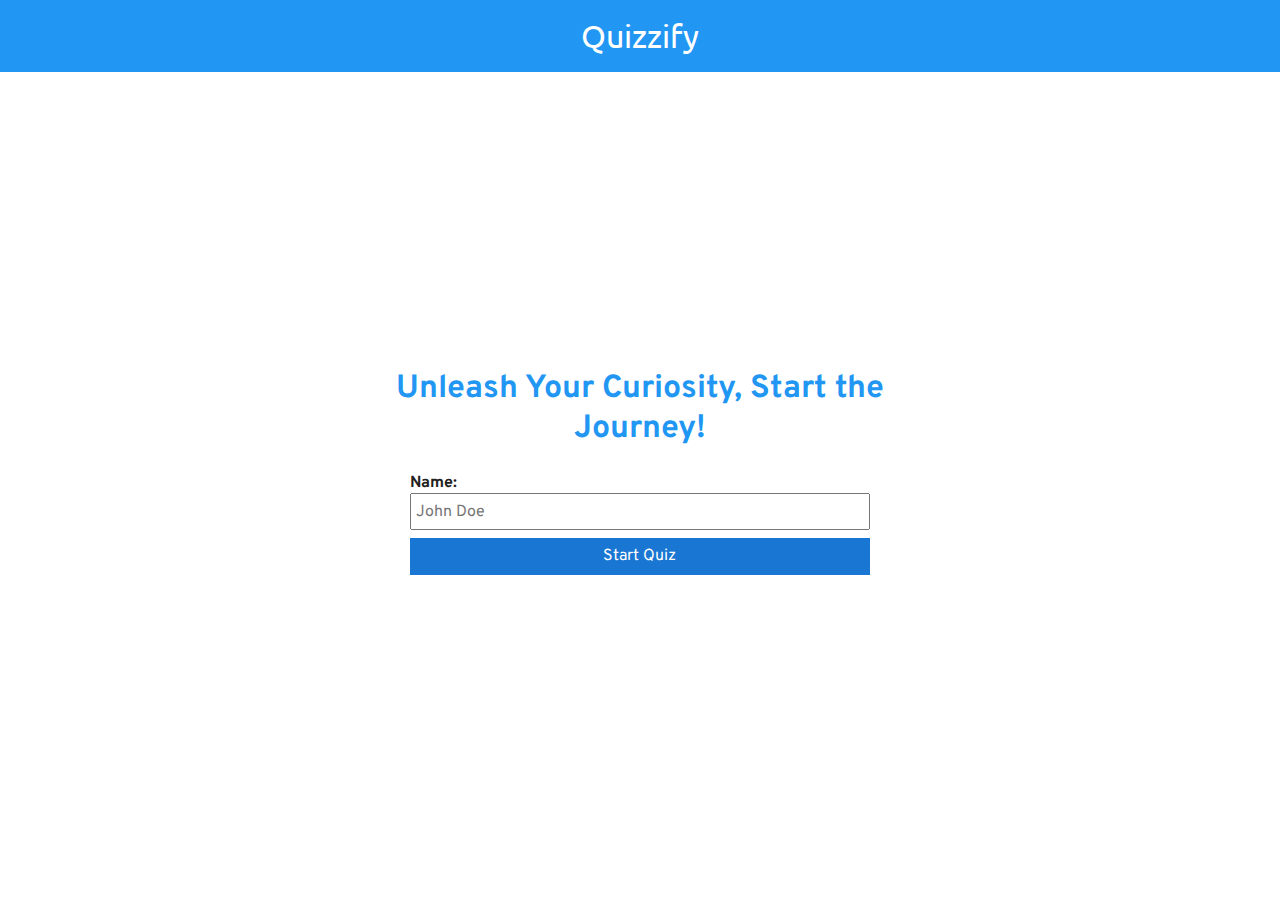
<file: index.html>
<!DOCTYPE html>
<html>
    <head>
        <meta charset="utf-8">
        <meta http-equiv="X-UA-Compatible" content="IE=edge">
        <title>Q and A</title>
        <meta name="description" content="">
        <meta name="viewport" content="width=device-width, initial-scale=1">
        <link rel="stylesheet" href="./styles/main.css">
    </head>
    <body>
        <!-- HEADER -->
        <header>
            <nav>
                <div class="logo">Quizzify</div>
            </nav>
        </header>

        <!-- FIRST SECTION -->
        <section class="intro-sec">
            <div class="container-1">
                <div class="content-1">
                    <h1>Unleash Your Curiosity, Start the Journey!</h1>
                    <form class="input-form" action="">
                        <div class="input-div">
                            <p>Name:</p>
                            <input type="text" name="" id="name-input" autocomplete="on" placeholder="John Doe">
                        </div>
                        <button type="submit" class="start-btn">Start Quiz</button>
                        <!-- <button type="submit" class="start-btn"><a class="start-link" href="./Rules.html">Start Quiz</a></button> -->
                    </form>
                    <p class="error">pls input your name</p>
                </div>
            </div>
        </section>

        
        
        <script src="./app.js" type="module" async defer></script>
    </body>
</html>
</file>
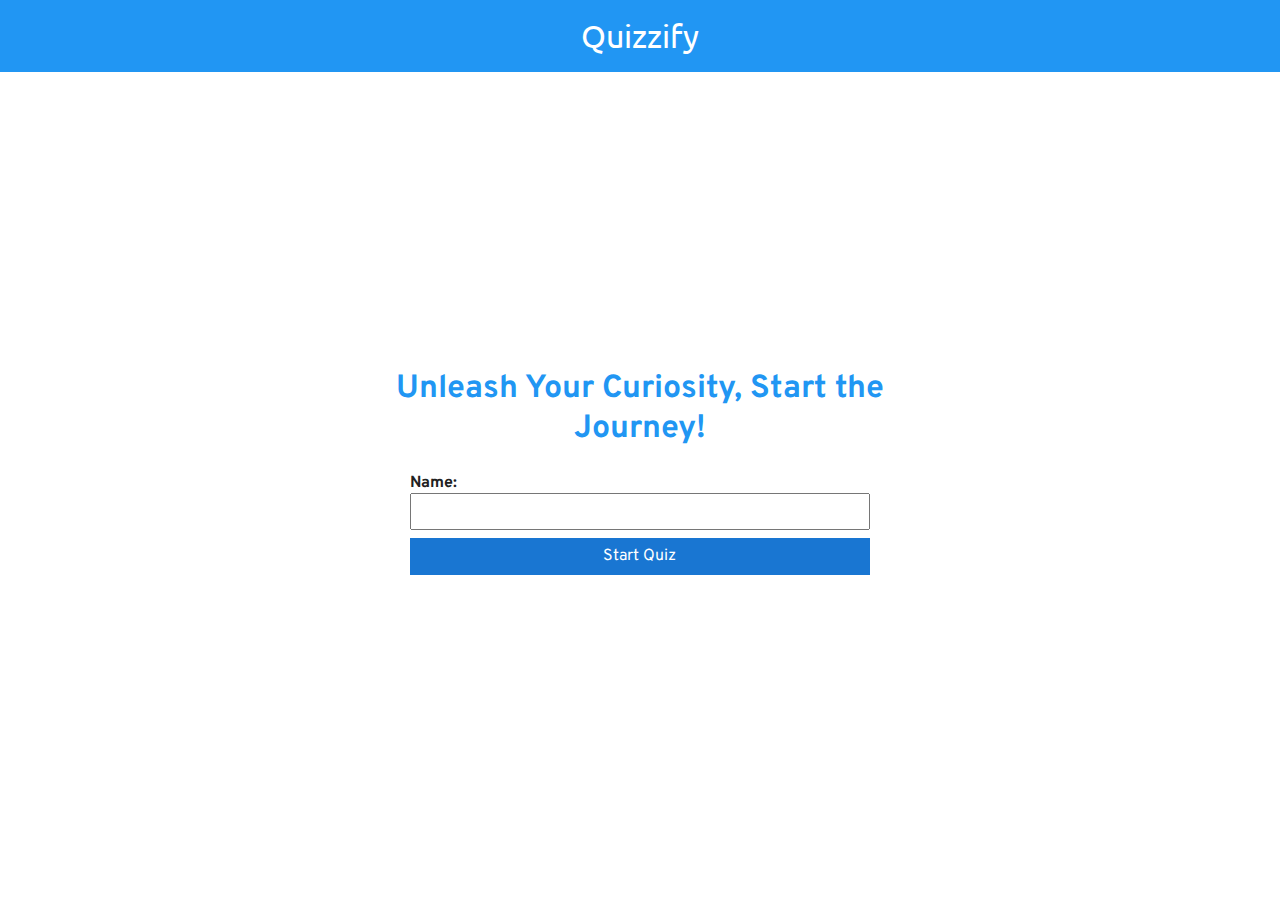
<file: index/index.html>
<!DOCTYPE html>
<html>
    <head>
        <meta charset="utf-8">
        <meta http-equiv="X-UA-Compatible" content="IE=edge">
        <title>Q and A</title>
        <meta name="description" content="">
        <meta name="viewport" content="width=device-width, initial-scale=1">
        <link rel="stylesheet" href="../styles/main.css">
    </head>
    <body>
        <!-- HEADER -->
        <header>
            <nav>
                <div class="logo">Quizzify</div>
            </nav>
        </header>

        <!-- FIRST SECTION -->
        <section class="intro-sec">
            <div class="container-1">
                <div class="content-1">
                    <h1>Unleash Your Curiosity, Start the Journey!</h1>
                    <form class="input-form" action="">
                        <div class="input-div">
                            <p>Name:</p>
                            <input type="text" name="" id="name-input">
                        </div>
                        <button type="submit" class="start-btn">Start Quiz</button>
                        <!-- <button type="submit" class="start-btn"><a class="start-link" href="./Rules.html">Start Quiz</a></button> -->
                    </form>
                    <p class="error">pls input your name</p>
                </div>
            </div>
        </section>

        
        
        <script src="./app.js" async defer></script>
    </body>
</html>
</file>
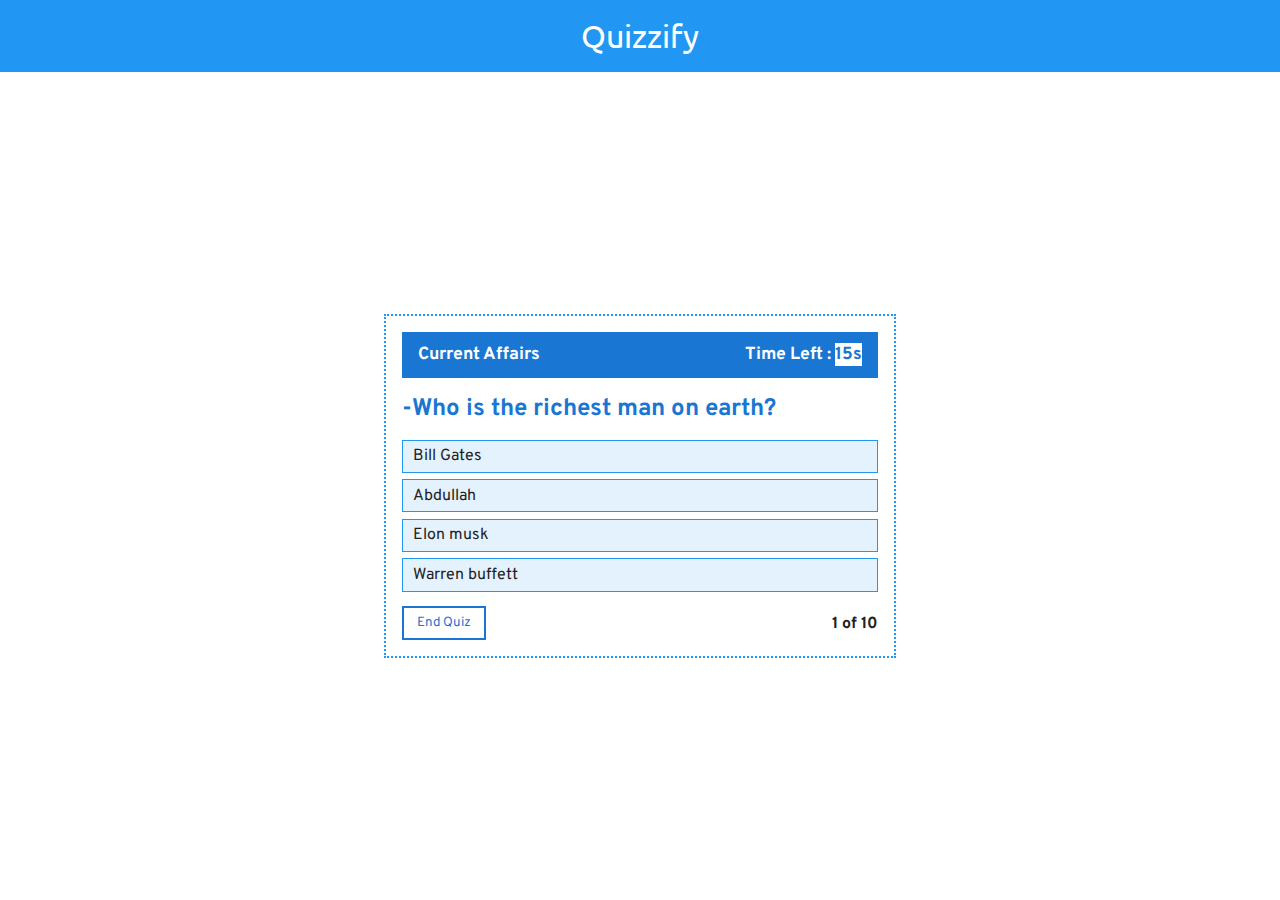
<file: question.html>
<!DOCTYPE html>
<html>
    <head>
        <meta charset="utf-8">
        <meta http-equiv="X-UA-Compatible" content="IE=edge">
        <title>Quiz</title>
        <meta name="description" content="">
        <meta name="viewport" content="width=device-width, initial-scale=1">
        <link rel="stylesheet" href="./main.css">
    </head>
    <body>
         <!-- HEADER -->
         <header>
            <nav>
                <div class="logo">Quizzify</div>
            </nav>
        </header>

        <!-- SCETION QUESTION -->
        <section class="quest-sec">
            <div class="container-3">
                <div class="content-3">
                    <div class="title">
                        <div class="topic"><p>current Affairs</p></div>
                        <div class="time">Time left : <span class="seconds">15s</span></div>
                    </div>
                    <div class="question"><h2>-Who is the richest man on earth?</h2></div>
                    <div class="options">
                        <p class="opt">Bill Gates</p>
                        <p class="opt">Abdullah</p>
                        <p class="opt">Elon musk</p>
                        <p class="opt">Warren buffett</p>
                    </div>
                    <div class="btn-div ques">
                        <button class="prev"><a href="./result.html">End Quiz</a></button>
                        <p class="ques-left">1 of 10</p>
                        
                    </div>
                </div>
                
            </div>
        </section>
       
        
        <script src="" async defer></script>
    </body>
</html>
</file>
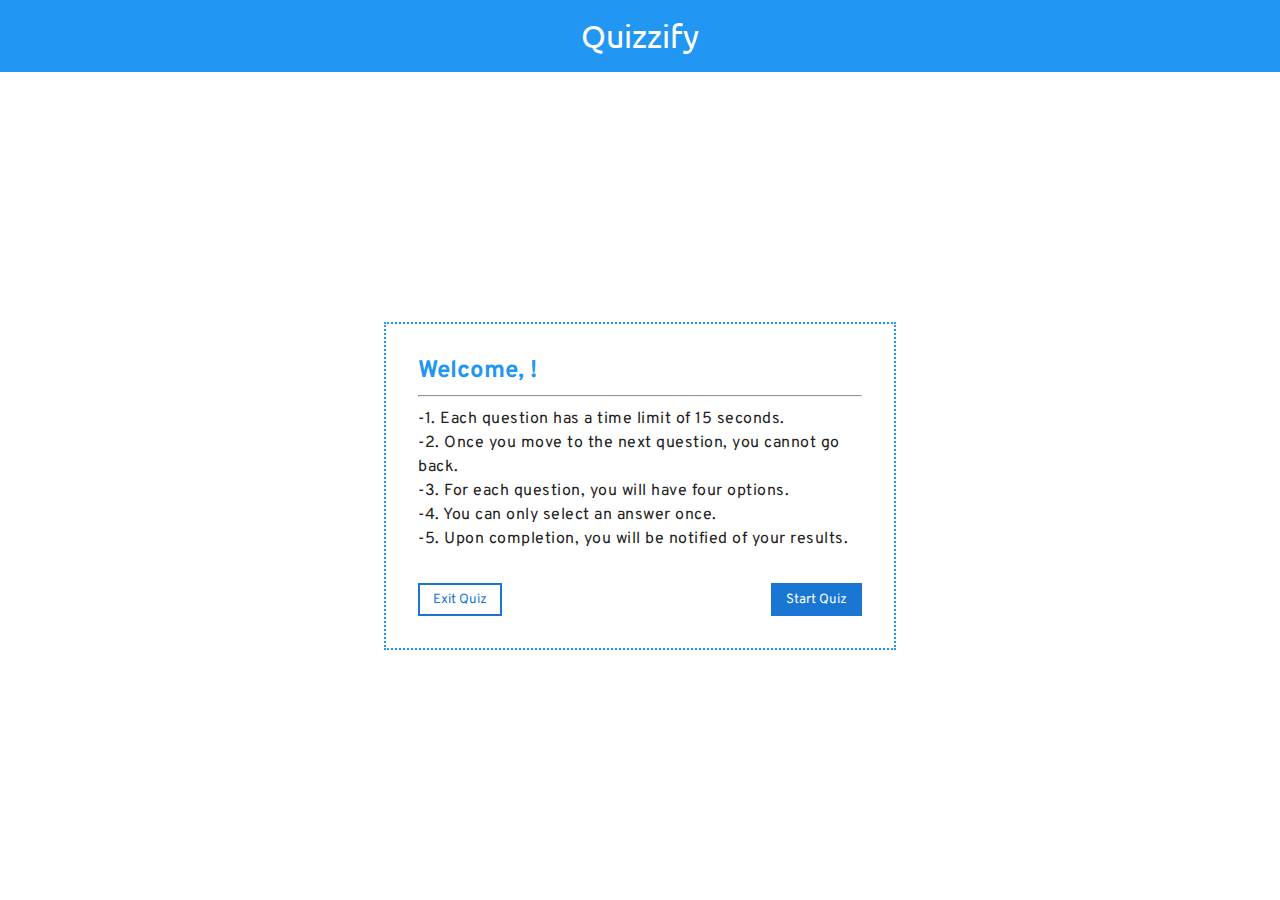
<file: Rules.html>
<!DOCTYPE html>
<html>
    <head>
        <meta charset="utf-8">
        <meta http-equiv="X-UA-Compatible" content="IE=edge">
        <title>Quiz Rules</title>
        <meta name="description" content="">
        <meta name="viewport" content="width=device-width, initial-scale=1">
        <link rel="stylesheet" href="main.css">
    </head>
    <body>
        <!-- HEADER -->
        <header>
            <nav>
                <div class="logo">Quizzify</div>
            </nav>
        </header>

        <!-- RULE SECTION -->
        <section class="rule-sec">
            <div class="container-2">
                <div class="content-2">
                    <h2>Welcome, <span id="curr-name"></span> !</h2>
                    <hr>
                    <div class="rules-p">
                        <p>-1. Each question has a time limit of 15 seconds.</p>
                        <p>-2. Once you move to the next question, you cannot go back.</p>
                        <p>-3. For each question, you will have four options.</p>
                        <p>-4. You can only select an answer once.</p>
                        <p>-5. Upon completion, you will be notified of your results.</p>
                    </div>
                    <div class="btn-div">
                        <button id="home" class="prev"><a href="./index.html">Exit Quiz</a></button>
                        <button class="next"><a href="./question.html">Start Quiz</a></button> 
                    </div>
                    
                </div>
            </div>
        </section>
        <script src="rules.js" async defer></script>
    </body>
</html>
</file>
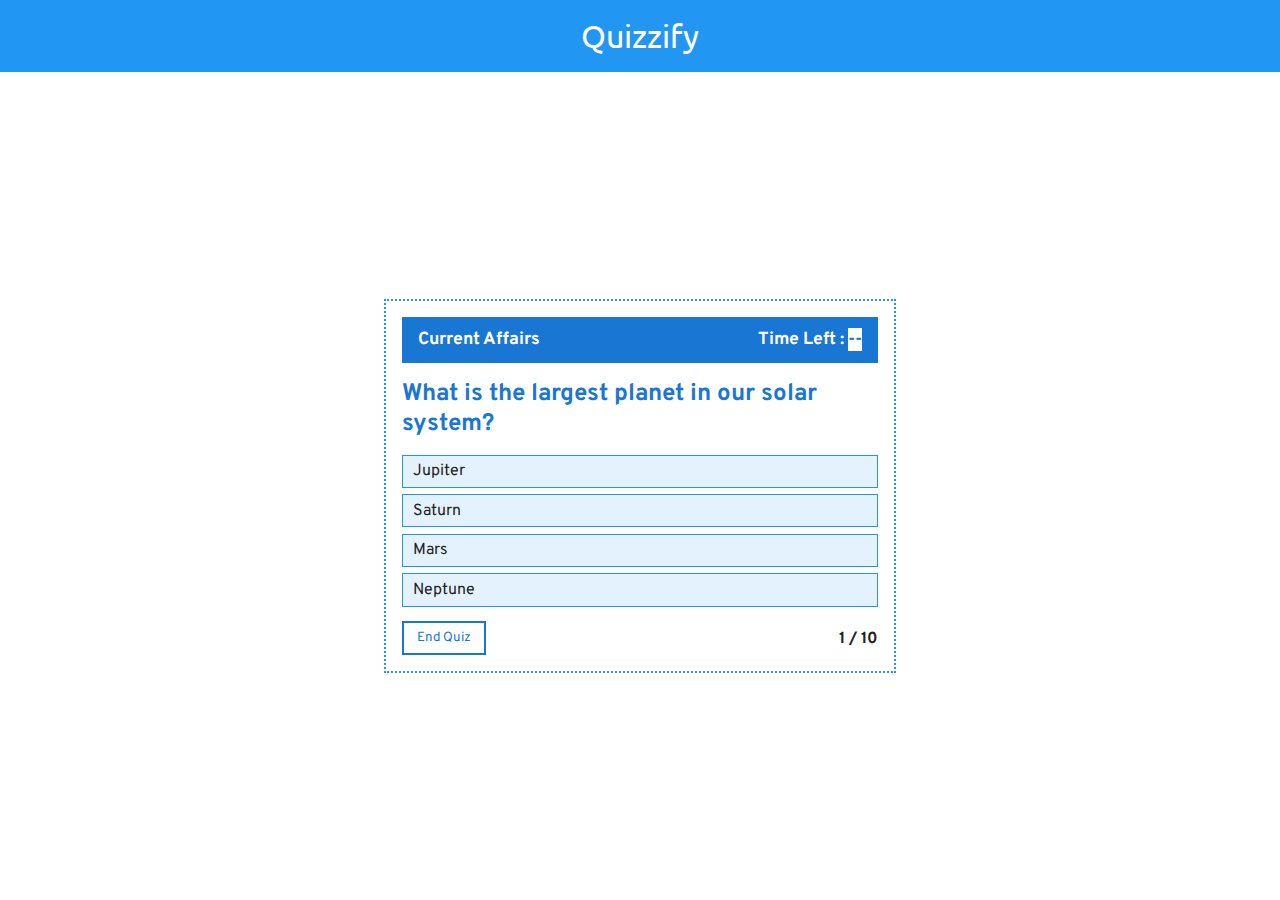
<file: qustion/question.html>
<!DOCTYPE html>
<html>
    <head>
        <meta charset="utf-8">
        <meta http-equiv="X-UA-Compatible" content="IE=edge">
        <title>Quiz</title>
        <meta name="description" content="">
        <meta name="viewport" content="width=device-width, initial-scale=1">
        <link rel="stylesheet" href="../styles/main.css">
    </head>
    <body>
         <!-- HEADER -->
         <header>
            <nav>
                <div class="logo">Quizzify</div>
            </nav>
        </header>

        <!-- SCETION QUESTION -->
        <section class="quest-sec">
            <div class="container-3">
                <div class="content-3">
                    <div class="title">
                        <div class="topic"><p>current Affairs</p></div>
                        <div class="time">Time left : <span class="seconds">--</span></div>
                    </div>
                    <div class="question"><h2 class="quest">-Who is the richest man on earth?</h2></div>
                    <div class="options">
                        <!-- <p class="opt">Bill Gates</p>
                        <p class="opt">Abdullah</p>
                        <p class="opt">Elon musk</p>
                        <p class="opt">Warren buffett</p> -->
                    </div>
                    <div class="btn-div ques">
                        <button class="prev"><a href="../result/result.html">End Quiz</a></button>
                        <p class="ques-left">1 of 10</p>
                        
                    </div>
                </div>
                
            </div>
        </section>
       
        
        <script src="question.js" type="module" async defer></script>
    </body>
</html>
</file>
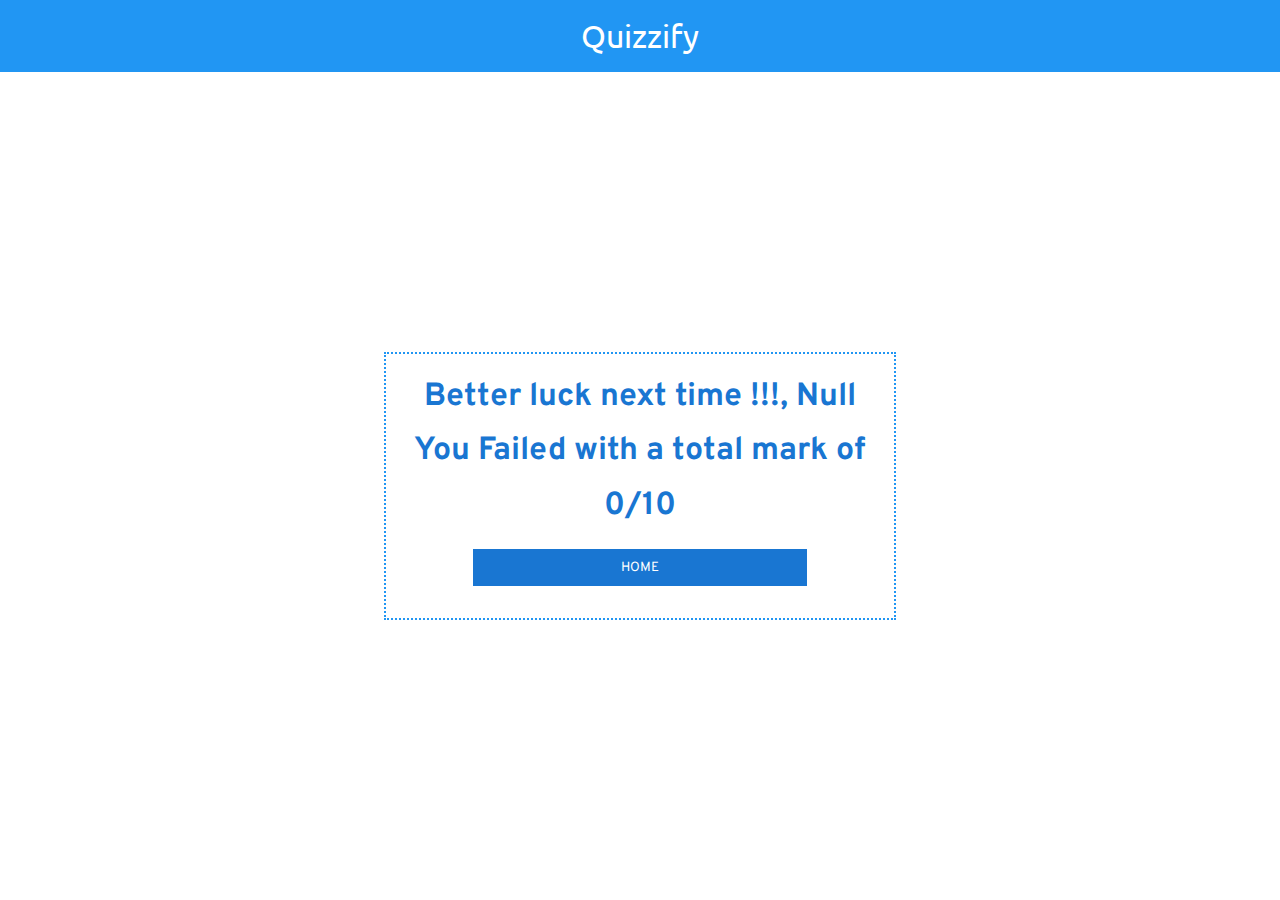
<file: result/result.html>
<!DOCTYPE html>
<html>
    <head>
        <meta charset="utf-8">
        <meta http-equiv="X-UA-Compatible" content="IE=edge">
        <title></title>
        <meta name="description" content="">
        <meta name="viewport" content="width=device-width, initial-scale=1">
        <link rel="stylesheet" href="../styles/main.css">
    </head>
    <body>
        <!-- HEADER -->
        <header>
            <nav>
                <div class="logo">Quizzify</div>
            </nav>
        </header>
        <!-- RESULT SECTION -->
        <section class="result-sec">
            <div class="container-4">
                <div class="content-4">
                    <h1 id="score">
                        Congratulations !!!, <span id="person-name">-----</span><br>
                        You PASSED with total mark of <br>
                        <span>12/10</span>
                    </h1>
                    <!-- <h1>
                        Better luck next time !!!, <span id="Uname">Theonlyabdull</span><br>
                        You Failed with total mark of <br>
                        <span>6/15</span>
                    </h1> -->
                    <div class="home-btn">
                        <button class="Go-home"><a href="../index.html">HOME</a></button>
                    </div>
                </div>
            </div>
        </section>
        
        
        <script src="result.js" type="module" async defer></script>
    </body>
</html>
</file>
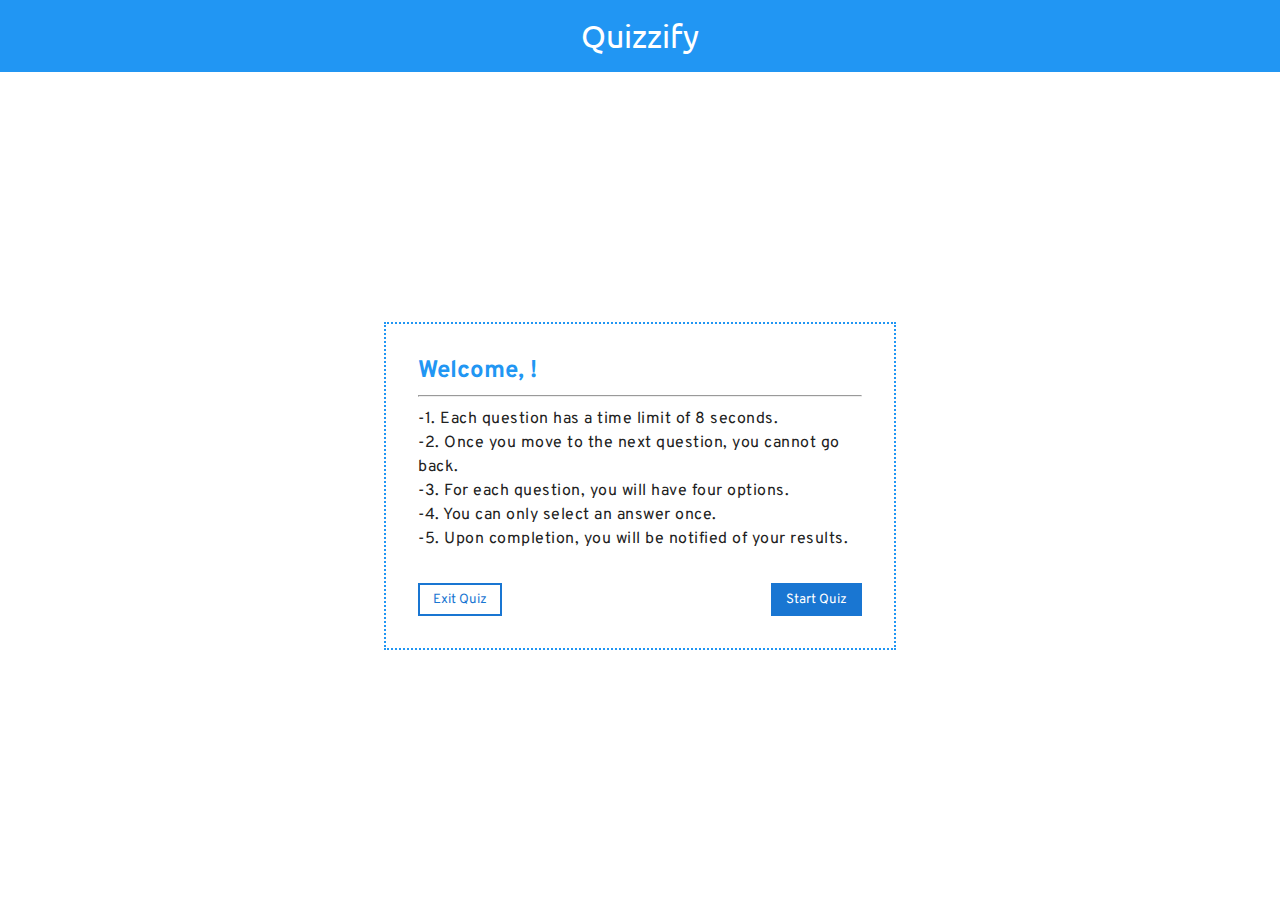
<file: rules/rules.html>
<!DOCTYPE html>
<html>
    <head>
        <meta charset="utf-8">
        <meta http-equiv="X-UA-Compatible" content="IE=edge">
        <title>Quiz Rules</title>
        <meta name="description" content="">
        <meta name="viewport" content="width=device-width, initial-scale=1">
        <link rel="stylesheet" href="../styles/main.css">
    </head>
    <body>
        <!-- HEADER -->
        <header>
            <nav>
                <div class="logo">Quizzify</div>
            </nav>
        </header>

        <!-- RULE SECTION -->
        <section class="rule-sec">
            <div class="container-2">
                <div class="content-2">
                    <h2>Welcome, <span id="curr-name">-----</span> !</h2>
                    <hr>
                    <div class="rules-p">
                        <p>-1. Each question has a time limit of 8 seconds.</p>
                        <p>-2. Once you move to the next question, you cannot go back.</p>
                        <p>-3. For each question, you will have four options.</p>
                        <p>-4. You can only select an answer once.</p>
                        <p>-5. Upon completion, you will be notified of your results.</p>
                    </div>
                    <div class="btn-div">
                        <button id="home" class="prev"><a href="../index.html">Exit Quiz</a></button>
                        <button class="next"><a href="../qustion/question.html">Start Quiz</a></button> 
                    </div>
                    
                </div>
            </div>
        </section>
        <script src="rules.js" type="module" async defer></script>
    </body>
</html>
</file>
<file: styles/main.css>
@import url('https://fonts.googleapis.com/css2?family=Overpass:wght@300;600&family=Ubuntu:wght@400;500;700&display=swap');

/* ----------------GENERAL STYLES----------------- */
*{
    padding: 0;
    margin: 0;
    box-sizing: border-box;
    font-family: 'Overpass', sans-serif;
}
.intro-sec, .rule-sec, .quest-sec, .result-sec{
    width: 100%;
    height: 92vh;
    display: flex;
    justify-content: center;
    align-items: center;
}

/* prev and next button styles */
.btn-div{
    display: flex;
    justify-content: space-between;
}
.btn-div button{
    padding: .4rem .8rem;
    text-align: center;
    margin-top: 2rem;
    border: 2px solid #1976D2;
}
.btn-div button a{
    display: block;
    width: inherit;
    text-decoration: none;
    color: inherit;
}
.btn-div button.prev{
    color: #1976D2;;
    background: #FFFFFF;
}
.btn-div button.next{
    background: #1976D2;
    color: #FFFFFF;
}

/* ----------------HEADER----------------- */
header{
    height: 8vh;
    width: 100%;
    display: flex;
    justify-content: center;
    align-items: center;
    background: #2196F3;
    color:#FFFFFF ;
}
nav div{
    font-family: 'Ubuntu', sans-serif;
    font-size: 2rem;
}

/* ----------------INTRO SECTION  -  INDEX.HTML----------------- */
.container-1{
    width: 100%;
    /* border: 2px dotted red; */
}
.content-1{
    /* border: 2px dotted red; */
    width: 40%;
    margin: 1rem auto;
}
.content-1 h1{
    margin-bottom: 1.5rem;
    text-align: center;
    color: #2196F3;
}
.input-div p {
    font-size: 16px;
    font-weight: bold;
    font-size: 1rem;
    width: 90%;
    margin: 0 auto;
    color: #212121;
}
.input-div input{
    width: 90%;
    margin: 0 auto;
    display: block;
    color: #212121;
    padding: .4rem .3rem;
    font-size: 1rem;
}
form button {
    display: block;
    padding: .4rem 0;
    font-size: 1rem;
    width: 90%;
    margin:0 auto;
    margin-top: .5rem;
    color: #FFFFFF;
    background-color: #1976D2;;
    border: 2px solid #1976D2;;
    transition: .4s linear;
    transition-property: background-color, color;
}
form button:hover{
    background-color: #FFFFFF;
    color: #1976D2;;
}
p.error{
    text-align: center;
    margin-top: .5rem;
    color: red;
    font-weight: bold;
    visibility:hidden;
}

/* ----------------RULE-SECTION  -  RULES.HTML----------------- */
.container-2{
    width: 100%;
    /* border: 2px dotted red; */
}
.content-2{
    width: 40% ;
    padding: 2rem;
    margin: 1rem auto;
    border: 2px dotted #2196F3;
}
.content-2 h2{
    margin-bottom: .6rem;
    color: #2196F3;
}
.content-2 .rules-p{
    margin-top: .6rem;
    color: #212121;
}
.rules-p p{
    line-height: 1.5;
    letter-spacing: .5px;
    font-family: 'Overpass', sans-serif;
    color: #212121;
}
#curr-name{
    text-transform: capitalize;
}


/* ----------------QUESTION-SECTION  -  QUESTIONS.HTML----------------- */
.container-3{
    width: 100%;
}
.content-3{
    width: 40%;
    margin: 2rem auto;
    padding: 1rem;
    border: 2px dotted #2196F3;
}
.content-3 .title{
    display: flex;
    justify-content: space-between;
    background: #1976D2;;
    padding: .7rem 1rem;
    margin-bottom: 1rem;
    font-size: 1.1rem;
    font-weight: bold;
    font-family: 'Overpass', sans-serif;
    color: #FFFFFF;
    text-transform: capitalize;
}
.content-3 .title .time{
    color: #FFFFFF;
    background: #1976D2;
}
.content-3 .title .time .seconds{
    background: #FFFFFF;
    color: #1976D2;
}
.content-3 .question{
    color: #1976D2;
    margin-bottom: 1rem;
}
.content-3 .options p{
    padding: .35rem .3rem .35rem .6rem;
    margin-bottom: .4rem;
    border: 1px solid #2196F3;
    background-color: #E3F2FD;
    color: #212121;
    font-size: 1rem;
    transition: background-color .4s linear;
    cursor: pointer;
}
.content-3 .options p:hover{
    background-color: #2196F3;
}
.btn-div.ques button{
    margin-top: .5rem;
}
p.ques-left{
    text-align: center;
    font-size: 1rem;
    color:#212121;
    margin-top: .3rem;
    font-weight: bold;
    margin-top: 1rem;
}

/* ----------------RESULT-SECTION  -  RESULT.HTML----------------- */
.container-4{
    width: 100%;
}
.content-4{
    width: 40%;
    margin: 1rem auto;
    padding: 1rem;
    border: 2px dotted #2196F3;
}
.content-4 h1{
    text-align: center;
    color: #1976D2;
    line-height: 1.7;
}
.home-btn button{
    color: #FFFFFF;
    background-color: #1976D2;;
    border: 2px solid #1976D2;
    width: 70%;
    margin: 1rem auto;
    display: block;
    transition: .4s linear;
    transition-property: background-color, color;
}
.home-btn button:hover{
    background-color: #FFFFFF;
    color: #1976D2;
}
.home-btn button a{
    text-decoration: none;
    color: inherit;
    width: 100%;
    height: 100%;
    display: block;
    padding: .5rem 0;
}
#person-name{
    text-transform: capitalize;
    /* color: #212121; */
}







/* ----------------MEDIA SCREEN 650PX----------------- */
@media screen and (max-width : 650px) {
    .content-1{
        width: 95%;
    }
    .content-2, .content-3, .content-4{
        width: 90%;
    }
    .content-2{
        padding: 1rem;
    }
    .content-3{
        padding: .8rem;
    }
}


/* ----------------MEDIA SCREEN MIN-650 AND MAX-1020----------------- */
@media screen and (min-width : 650px) and ( max-width: 1020px) {
    .content-1{
        width: 80%;
    }
    .content-2, .content-3, .content-4{
        width: 60%;
    }
}
</file>
<file: main.css>
@import url('https://fonts.googleapis.com/css2?family=Overpass:wght@300;600&family=Ubuntu:wght@400;500;700&display=swap');

/* ----------------GENERAL STYLES----------------- */
*{
    padding: 0;
    margin: 0;
    box-sizing: border-box;
    font-family: 'Overpass', sans-serif;
}
.intro-sec, .rule-sec, .quest-sec, .result-sec{
    width: 100%;
    height: 92vh;
    display: flex;
    justify-content: center;
    align-items: center;
}

/* prev and next button styles */
.btn-div{
    display: flex;
    justify-content: space-between;
}
.btn-div button{
    padding: .4rem .8rem;
    text-align: center;
    /* transition: .4s linear; */
    margin-top: 2rem;
    border: 2px solid #1976D2;
}
.btn-div button a{
    display: block;
    width: inherit;
    text-decoration: none;
    color: inherit;
}
.btn-div button.prev{
    color: #1976D2;;
    background: #FFFFFF;
}
.btn-div button.next{
    background: #1976D2;
    color: #FFFFFF;
}

/* ----------------HEADER----------------- */
header{
    height: 8vh;
    width: 100%;
    display: flex;
    justify-content: center;
    align-items: center;
    background: #2196F3;
    color:#FFFFFF ;
}
nav div{
    font-family: 'Ubuntu', sans-serif;
    font-size: 2rem;
}

/* ----------------INTRO SECTION  -  INDEX.HTML----------------- */
.container-1{
    width: 100%;
    /* border: 2px dotted red; */
}
.content-1{
    /* border: 2px dotted red; */
    width: 40%;
    margin: 1rem auto;
}
.content-1 h1{
    margin-bottom: 1.5rem;
    text-align: center;
    color: #2196F3;
}
.input-div p {
    font-size: 16px;
    font-weight: bold;
    font-size: 1rem;
    width: 90%;
    margin: 0 auto;
    color: #212121;
}
.input-div input{
    width: 90%;
    margin: 0 auto;
    display: block;
    color: #212121;
    padding: .4rem .3rem;
    font-size: 1rem;
}
form button {
    display: block;
    /* padding: .3rem 0; */
    height: 2.2rem;
    font-size: 1rem;
    width: 90%;
    margin:0 auto;
    margin-top: .5rem;
    color: #FFFFFF;
    background: #1976D2;;
    /* background: #64B5F6; */
    border: 2px solid #1976D2;;
    transition: .4s linear;
}
form button:hover{
    background: #FFFFFF;
    color: #1976D2;;
}
form button a{
    text-decoration: none;
    color: inherit;
    width: 100%;
    height: 100%;
    display: block;
    padding: .3rem 0;
}
p.error{
    text-align: center;
    margin-top: .5rem;
    color: red;
    font-weight: bold;
    /* display: none; */
    visibility:hidden;
}

/* ----------------RULE-SECTION  -  RULES.HTML----------------- */
.container-2{
    width: 100%;
    /* border: 2px dotted red; */
}
.content-2{
    width: 40% ;
    padding: 2rem;
    margin: 1rem auto;
    border: 2px dotted #2196F3;
}
.content-2 h2{
    margin-bottom: .6rem;
    color: #2196F3;
}
.content-2 .rules-p{
    margin-top: .6rem;
    color: #212121;
}
.rules-p p{
    line-height: 1.5;
    letter-spacing: .5px;
    /* font-weight: 600; */
    font-family: 'Overpass', sans-serif;
    color: #212121;
}
#curr-name{
    text-transform: capitalize;
}


/* ----------------QUESTION-SECTION  -  QUESTIONS.HTML----------------- */
.container-3{
    width: 100%;
}
.content-3{
    width: 40%;
    margin: 1rem auto;
    padding: 1rem;
    border: 2px dotted #2196F3;
}
.content-3 .title{
    display: flex;
    justify-content: space-between;
    background: #1976D2;;
    padding: .7rem 1rem;
    margin-bottom: 1rem;
    font-size: 1.1rem;
    font-weight: bold;
    font-family: 'Overpass', sans-serif;
    color: #FFFFFF;
    text-transform: capitalize;
}
.content-3 .title .time{
    color: #FFFFFF;
    background: #1976D2;
}
.content-3 .title .time .seconds{
    background: #FFFFFF;
    color: #1976D2;
}
.content-3 .question{
    color: #1976D2;
    margin-bottom: 1rem;
}
.content-3 .options p{
    padding: .35rem .3rem .35rem .6rem;
    margin-bottom: .4rem;
    border: 1px solid #2196F3;
    background: #E3F2FD;
    color: #212121;
    transition: .4s ease-in-out;
    font-size: 1rem;
}
.content-3 .options p:hover{
    background: #2196F3;
}
.btn-div.ques button{
    margin-top: .5rem;
}
p.ques-left{
    text-align: center;
    font-size: 1rem;
    color:#212121;
    margin-top: .3rem;
    font-weight: bold;
    margin-top: 1rem;
}

/* ----------------RESULT-SECTION  -  RESULT.HTML----------------- */
.container-4{
    width: 100%;
}
.content-4{
    width: 40%;
    margin: 1rem auto;
    padding: 1rem;
    border: 2px dotted #2196F3;
}
.content-4 h1{
    text-align: center;
    color: #1976D2;
    line-height: 1.7;
}
.home-btn button{
    color: #FFFFFF;
    background: #1976D2;;
    /* background: #64B5F6; */
    border: 2px solid #1976D2;;
    transition: .4s linear;
    width: 70%;
    margin: 1rem auto;
    height: 2.2rem;
    display: block;
}
.home-btn button:hover{
    background: #FFFFFF;
    color: #1976D2;
}
.home-btn button a{
    text-decoration: none;
    color: inherit;
    width: 100%;
    height: 100%;
    display: block;
    padding: .3rem 0;
}













/* ----------------MEDIA SCREEN 650PX----------------- */
@media screen and (max-width : 650px) {
    .content-1{
        width: 95%;
    }
    .content-2, .content-3, .content-4{
        width: 90%;
    }
}


/* ----------------MEDIA SCREEN MIN-650 AND MAX-1020----------------- */
@media screen and (min-width : 650px) and ( max-width: 1020px) {
    .content-1{
        width: 80%;
    }
    .content-2, .content-3, .content-4{
        width: 60%;
    }
}
</file>
